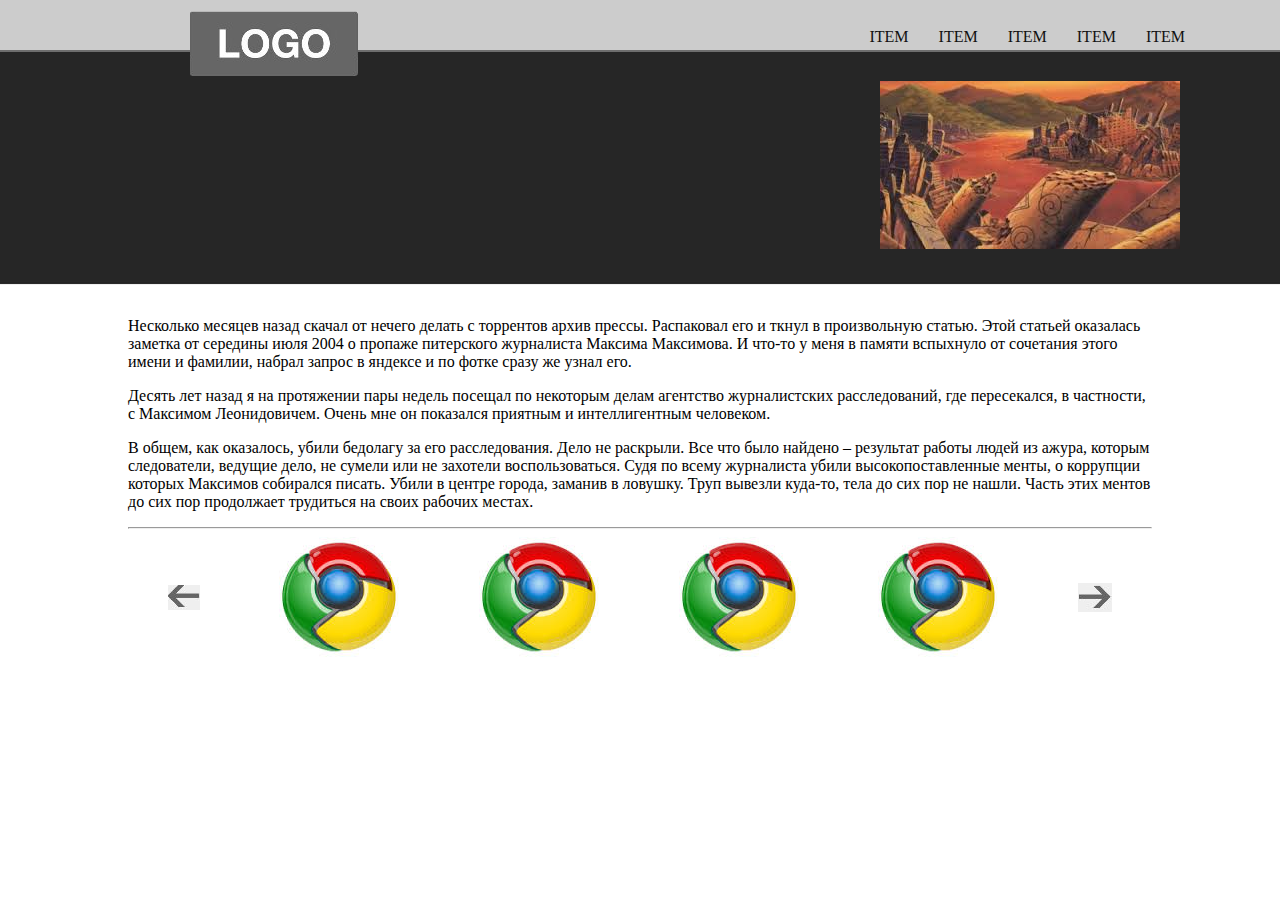
<file: index.html>
<!DOCTYPE html>
	<html>
		<head>
			<title>практика</title>
			<meta charset="UTF-8">
			<link rel="stylesheet" href="css/style.css">
			
		</head>
		<body>
			<div id="header">
				<img src="images/logo.png" class="logo">
				<div class="item"><a href="">item</a></div>
				<div class="item"><a href="">item</a></div>
				<div class="item"><a href="">item</a></div>
				<div class="item"><a href="">item</a></div>
				<div class="item"><a href="">item</a></div>
			</div>
			<div id="block">
				<!-- <p>Несколько месяцев назад скачал от нечего делать с торрентов архив прессы. Распаковал его и ткнул в произвольную статью.
				Этой статьей оказалась заметка от середины июля 2004 о пропаже питерского журналиста Максима Максимова. 
				И что-то у меня в памяти вспыхнуло от сочетания этого имени и фамилии, набрал запрос в яндексе и по фотке сразу же узнал его. </p>-->
				<img src="images/images.jpg">
			</div>
			<div id="artical">
				<p>Несколько месяцев назад скачал от нечего делать с торрентов архив прессы. Распаковал его и ткнул в произвольную статью.
				Этой статьей оказалась заметка от середины июля 2004 о пропаже питерского журналиста Максима Максимова. 
				И что-то у меня в памяти вспыхнуло от сочетания этого имени и фамилии, набрал запрос в яндексе и по фотке сразу же узнал его. </p>

					<p>Десять лет назад я на протяжении пары недель посещал по некоторым делам агентство журналистских расследований, где пересекался,
					в частности, с Максимом Леонидовичем. Очень мне он показался приятным и интеллигентным человеком. </p>

				<p>В общем, как оказалось, убили бедолагу за его расследования. Дело не раскрыли. Все что было найдено – 
				результат работы людей из ажура, которым следователи, ведущие дело, не сумели или не захотели воспользоваться. 
				Судя по всему журналиста убили высокопоставленные менты, о коррупции которых Максимов собирался писать. 
				Убили в центре города, заманив в ловушку. Труп вывезли куда-то, тела до сих пор не нашли. 
				Часть этих ментов до сих пор продолжает трудиться на своих рабочих местах.</p>
				<hr>

			</div>
			<div id="slider">
				<img src="images/left.png" class="left">
				<img src="images/chrom.jpg">
				<img src="images/chrom.jpg">
				<img src="images/chrom.jpg">
				<img src="images/chrom.jpg">
				<img src="images/right.png" class="right">
			</div>
			
			
		</body>
	</html>
</file>
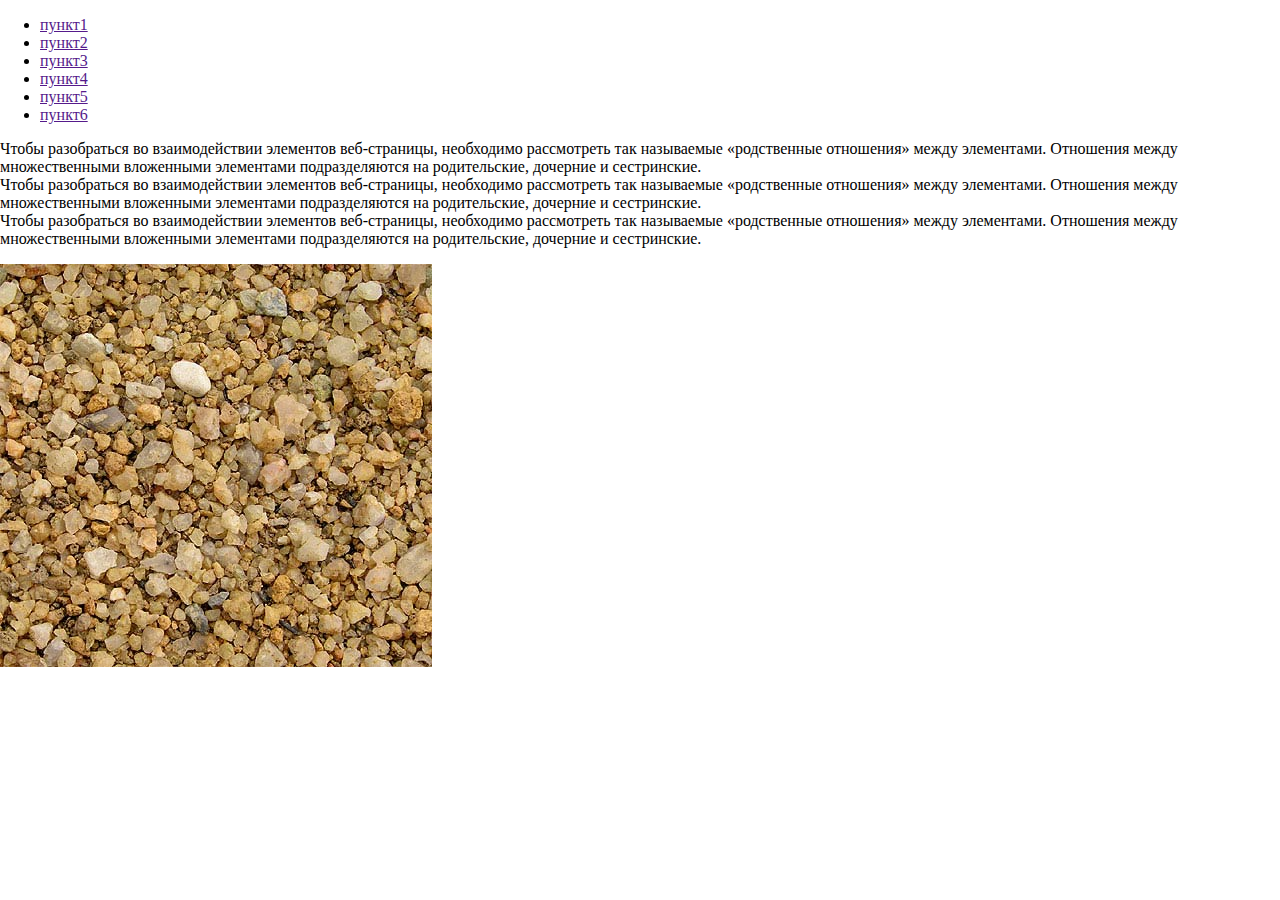
<file: index1.html>
<!DOCTYPE html>
	<html>
		<head>
			<title>практика</title>
			<meta charset="UTF-8">
			<link rel="stylesheet" href="css/style.css">
			
		</head>
		<body>
			<div id="container">
			<p>
			<ul id="nav">
				<li><a href="">пункт1</a></li>
				<li><a href="">пункт2</a></li>
				<li><a href="">пункт3</a></li>
				<li><a href="">пункт4</a></li>
				<li><a href="">пункт5</a></li>
				<li><a href="">пункт6</a></li>
			</ul>
			</p>
			<div class="box"></div>
			<div class="content">
				Чтобы разобраться во взаимодействии элементов веб-страницы, необходимо рассмотреть так называемые 
				«родственные отношения» между элементами. Отношения между множественными вложенными элементами 
				подразделяются на родительские, дочерние и сестринские.
			</div>
			<div class="content">
				Чтобы разобраться во взаимодействии элементов веб-страницы, необходимо рассмотреть так называемые 
				«родственные отношения» между элементами. Отношения между множественными вложенными элементами 
				подразделяются на родительские, дочерние и сестринские.
			</div>
			<div class="content">
				Чтобы разобраться во взаимодействии элементов веб-страницы, необходимо рассмотреть так называемые 
				«родственные отношения» между элементами. Отношения между множественными вложенными элементами 
				подразделяются на родительские, дочерние и сестринские.
			</div>
			
			<p><img src="images/bg1.jpg"></p>
		<!--	<script type="text/javascript">(function() {
  if (window.pluso)if (typeof window.pluso.start == "function") return;
  if (window.ifpluso==undefined) { window.ifpluso = 1;
    var d = document, s = d.createElement('script'), g = 'getElementsByTagName';
    s.type = 'text/javascript'; s.charset='UTF-8'; s.async = true;
    s.src = ('https:' == window.location.protocol ? 'https' : 'http')  + '://share.pluso.ru/pluso-like.js';
    var h=d[g]('body')[0];
    h.appendChild(s);
  }})();</script>
<div class="pluso" data-background="#ebebeb" data-options="medium,square,line,vertical,counter,theme=01" data-services="vkontakte,odnoklassniki,facebook,twitter,google,moimir,email,print"></div> -->
		</div>
		</body>
	</html>
</file>
<file: css/style.css>
body{
	padding:0;
	margin:0;
	/*background-image: url(../images/bg1.jpg);*/
	
}
#header{
	height:51px;
	background:url(../images/bg_top.png) repeat-x;
	display:flex;
	justify-content:flex-end;
	align-items:flex-end;
}
.item{
	padding:15px 15px 5px 15px;
	}
.item:last-child{
	margin-right:80px;
}
.item a{
	text-decoration:none;
	color:#111;
	}
.logo{
	position: absolute;
    left: 190px;
    top: 11px;
	z-index:1;
	
}
.item{
	text-transform:uppercase;
}
#block{
	position:relative;

height:250px;
	background:url(../images/bg.png);
	background-repeat:repeat-x;
	/*background-repeat:repeat-y;*/
}
#block img{

	position:absolute;
	top:30px;
	right:100px;
}
#block img:hover{
transform: rotate(360deg);
}
#block p{
	width:20%;
	height:25%;
	
	color:white;
	font-size:20px;
}
#artical{
	margin:0 auto;
	width:80%;
}
#slider{
	display:flex;
	justify-content:space-around;
	align-items:center;
	width:80%;
	margin:0 auto;
}
.left:active{
	transform:translate(-10px, 10px)
}
.right:active{
	transform:translate(10px, 10px)
}
/*#container{
	padding:30px;
}
ul{
	list-style:none;
	display:inline-block;
}
ul li{
	float:left;
	/*border-bottom: 1px solid grey;
	font-size:40px;
	padding:20px;
	border-left: 10px solid #f05d22;
	box-shadow: 2px -2px 5px 0 rgba(0,0,0,.1),
     -2px -2px 5px 0 rgba(0,0,0,.1),
    2px 2px 5px 0 rgba(0,0,0,.1),
    -2px 2px 5px 0 rgba(0,0,0,.1);
	border-radius:10px;
	margin-left:65px;
}
a{
	text-decoration:none;
}
.content{
	width:30%;
	height:100px;
	float:left;
	border: 1px solid #000;
	border-radius:10px;
	padding:10px;
	background-color:#FFB173;
	opacity:0.7;
	margin-left:30px;
}
img{
	opacity:0.7;
	/*display:block;
	margin:0 auto;
	margin-top:20px;
	position:relative;
	top:60px;
	left:6px;
}
.pluso{
	position:fixed;
	left:0;
	top:50px;
}
img:hover{
	/*transform:rotate(15deg);
	/*transform: translate(50px, 100px);
	animation-name:image;
	animation-duration:2s;
	
}
@keyframes box{
	0%{
		transform:rotate(0deg);
	}
	50%{
		transform:rotate(50deg);
	}
	100%{
		transform:rotate(90deg);
	}
}
.box{
	width:80px;
	height:80px;
	border:1px solid #111;
	border-radius:2px;
	box-shadow:5px 5px;
	margin-top:30px;
	margin-bottom:50px;
	margin-left:300px;
	animation-name:box;
	animation-duration:2s;
	animation-iteration-count:infinite;*/
}
</file>
